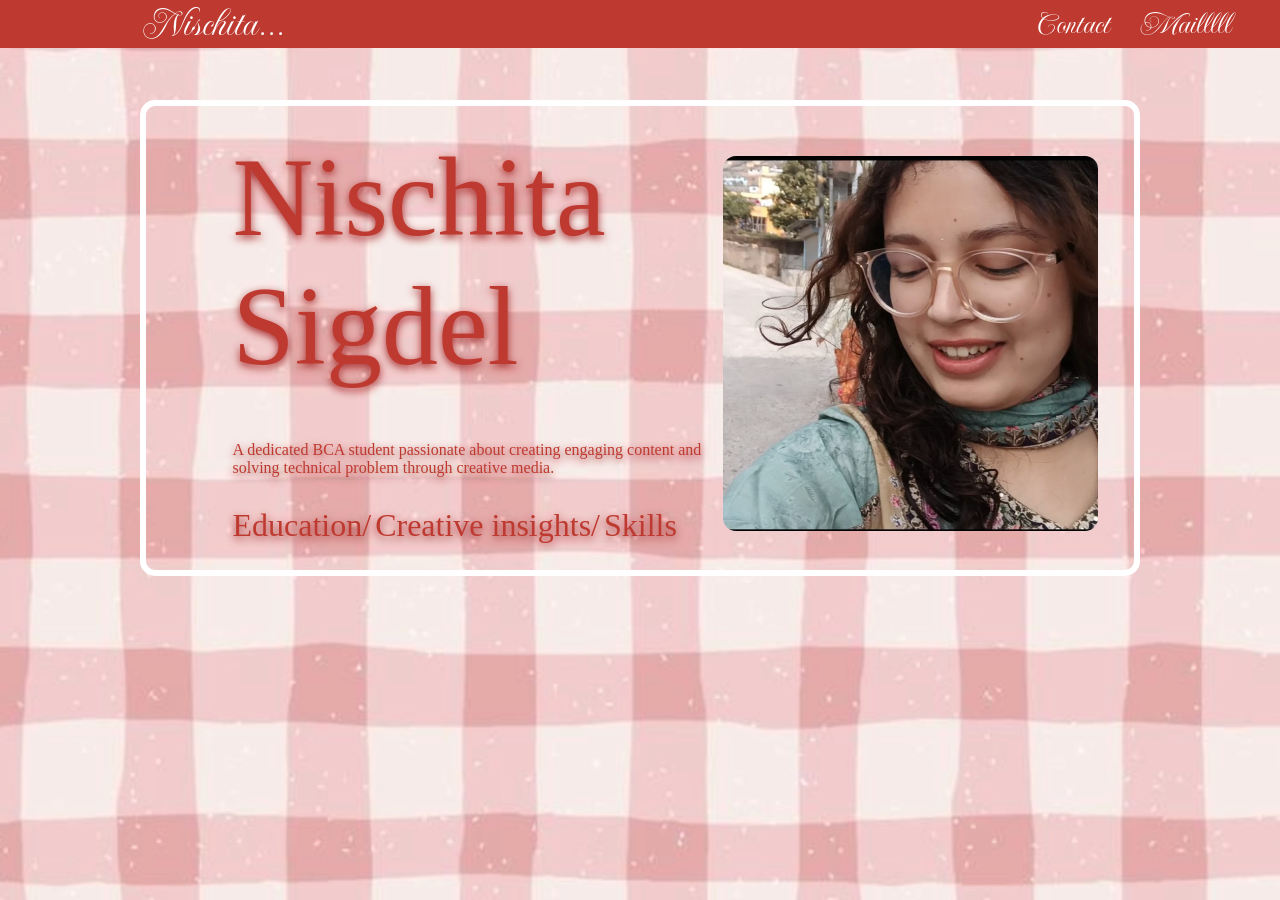
<file: index.html>
<!DOCTYPE html>
<html lang="en">

<head>
    <meta charset="UTF-8">
    <meta name="viewport" content="width=device-width, initial-scale=1.0">
    <title>Nischita</title>
    <link rel="stylesheet" href="css/nis.css">
    <link rel="preconnect" href="https://fonts.googleapis.com">
    <link rel="preconnect" href="https://fonts.gstatic.com" crossorigin>
    <link
        href="https://fonts.googleapis.com/css2?family=Beau+Rivage&family=Imperial+Script&family=Poppins:ital,wght@0,100;0,200;0,300;0,400;0,500;0,600;0,700;0,800;0,900;1,100;1,200;1,300;1,400;1,500;1,600;1,700;1,800;1,900&family=Roboto:ital,wght@0,100..900;1,100..900&display=swap"
        rel="stylesheet">
</head>

<body>

    <section id="parent">
        <div class="parent">
            <div class="border">
                <div class="contact-wrapper">
                    <div class="contact-container">
                        <p class="person">Nischita...</p>
                        <div class="reachout">
                            <a href="tel:981111111">Contact</a>
                            <a href="mailto:nischita561@gmail.com">Mailllll</a>
                        </div>
                    </div>
                </div>
                <div class="about-wrapper">
                    <div class="about-container">
                        <div class="description">
                            <p class="name">Nischita Sigdel</p>
                            <p class="about">A dedicated BCA student passionate about creating engaging content and
                                solving
                                technical problem through creative media.</p>
                            <div class="Achievement">
                                <a href="index.html">Education/</a>
                                <a href="achievement.html">Creative insights/</a>
                                <a href="skill.html">Skills</a>
                            </div>
                        </div>
                        <div class="image"><img src="images/WhatsApp Image 2026-03-24 at 18.43.46.jpeg" alt=""></div>
                    </div>
                </div>
            </div>
        </div>
    </section>
    </div>
</body>

</html>
</file>
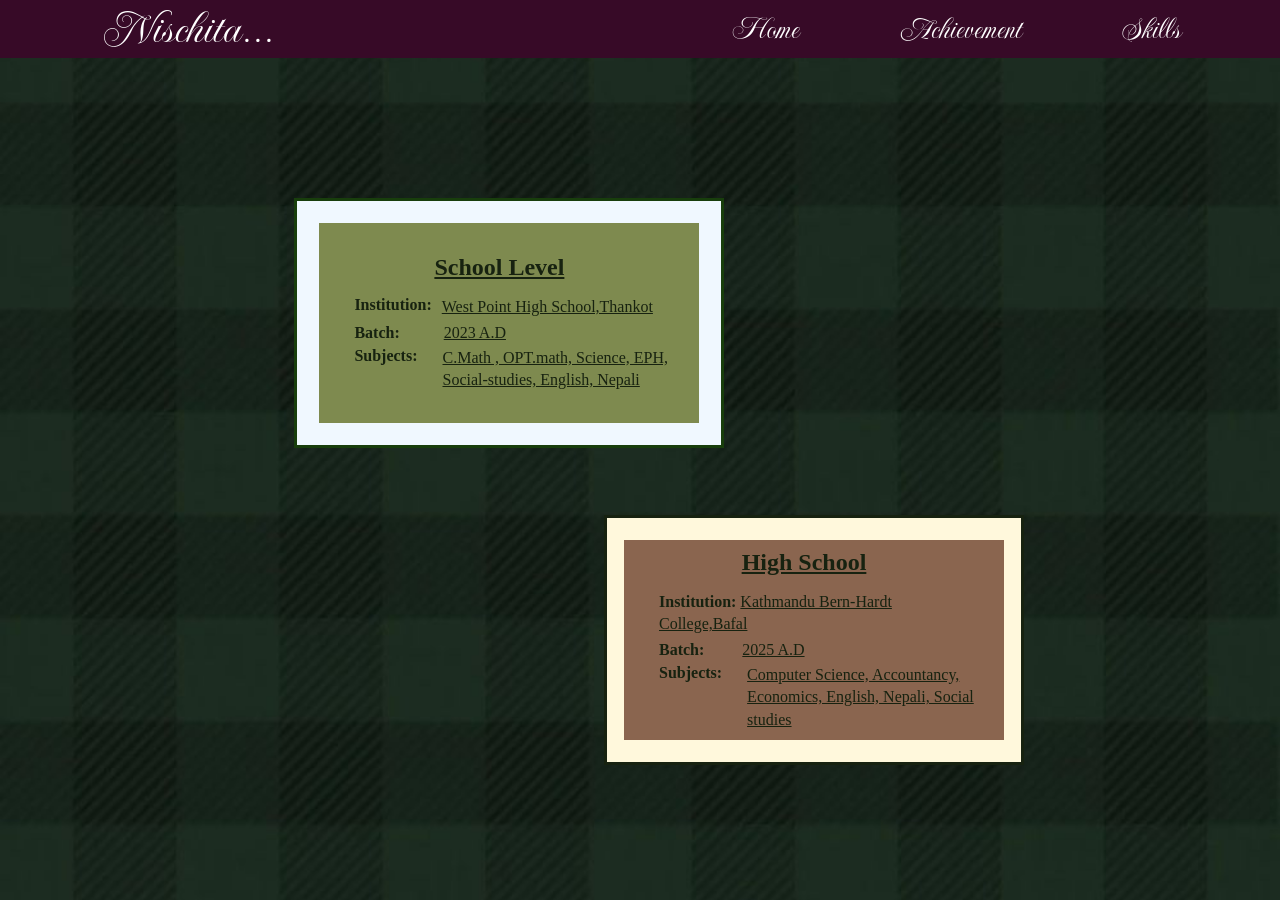
<file: education.html>
<!DOCTYPE html>
<html lang="en">

<head>
    <meta charset="UTF-8">
    <meta name="viewport" content="width=device-width, initial-scale=1.0">
    <title>Document</title>
    <link rel="stylesheet" href="css/education.css">
    <link rel="preconnect" href="https://fonts.googleapis.com">
    <link rel="preconnect" href="https://fonts.gstatic.com" crossorigin>
    <link
        href="https://fonts.googleapis.com/css2?family=Beau+Rivage&family=Imperial+Script&family=Poppins:ital,wght@0,100;0,200;0,300;0,400;0,500;0,600;0,700;0,800;0,900;1,100;1,200;1,300;1,400;1,500;1,600;1,700;1,800;1,900&family=Roboto:ital,wght@0,100..900;1,100..900&display=swap"
        rel="stylesheet">


</head>

<body>
    <section id="education-wrapper">

        <div class="education">
            <div class="everything">
                <div class="contact-container">
                    <p class="person">Nischita...</p>
                    <div class="reachout">
                        <a href="index.html">Home</a>
                        <a href="achievement.html">Achievement</a>
                        <a href="skill.html">Skills</a>
                    </div>
                </div>
                <div class="school-level">
                    <div class="school-level-content">
                        <h1 class="main-title">School Level</h1>
                        <div class="info-row">
                            <span class="institute">Institution:</span>
                            <span class="wp"> West Point High School,Thankot</span>
                        </div>
                        <div class="info-row">
                            <span class="batch">Batch:</span>
                            <span class="value">2023 A.D</span>
                        </div>
                        <div class="sub-container">
                            <span class="label">Subjects: </span>
                            <span class="sub-list">C.Math , OPT.math, Science, EPH, Social-studies, English,
                                Nepali</span>
                        </div>
                    </div>
                </div>


                <div class="high-school">
                    <div class="high-school-content">
                        <h1 class="main-title">High School</h1>
                        <div class="high-row">
                            <span class="institute">Institution: </span>
                            <span class="wp">Kathmandu Bern-Hardt College,Bafal</span>
                        </div>

                        <div class="high-row">
                            <span class="batch">Batch:</span>
                            <span class="value">2025 A.D</span>
                        </div>

                        <div class="sub-container">
                            <span class="label">Subjects:</span>
                            <span class="sub-list">Computer Science, Accountancy, Economics, English, Nepali, Social
                                studies</span>
                        </div>
                    </div>
                </div>
            </div>
        </div>
    </section>
</body>

</html>
</file>
<file: css/nis.css>
* {
    margin: 0;
    padding: 0;
    box-sizing: border-box;

}

body {
    background-image: url('/images/download.png');
    background-repeat: no-repeat;
    background-size: cover;
}


.contact-wrapper {
    background-color: #BE3A30;
    position: fixed;
    top: 0;
    left: 0;
    right: 0;
    max-width: 100%;
}

.contact-container {
    display: flex;
    color: white;
    margin: auto;
    max-width: 1200px;
    align-items: center;
    justify-content: space-between;

}


.person {
    align-items: center;
    color: white;
    font-family: "Imperial Script", cursive;
    font-size: 2.5rem;
    padding-left: 100px;
}

.reachout {
    display: flex;
    gap: 20px;
    font-size: 2rem;
    font-family: "Imperial Script", cursive;


}

.reachout>a {
    color: white;
    text-decoration: none;
    padding-right: 10px;
}



.about-wrapper {
    margin-top: 50px;
    display: flex;
    justify-content: center;
    width: 100%;
}

.about-container {
    display: flex;
    gap: 20px;
    margin: auto;
    width: 1000px;

    justify-content: center;
    color: #BE3A30;
    text-decoration: none;
    margin: 50px;
    padding: 10px 10px 10px 30px;
    border: 6px solid white;
    border-radius: 15px;
    align-items: center;
}

.description {
    width: 500px;
    padding-left: 30px;

}

.name {
    font-size: 7em;
    font-family: serif;
    align-items: center;
    text-shadow: 0px 3px 8px brown;
}

.about {
    display: flex;
    font-size: rem;
    padding-top: 50px;
    align-items: center;
    text-shadow: 0px 3px 8px brown;

}

.Achievement {
    padding-top: 30px;
    text-shadow: 0px 3px 8px brown;

}

.Achievement>a {
    font-size: 2rem;
    text-decoration: none;
    padding-top: 40px;
    padding-bottom: 40px;
    color: #BE3A30;
}

.about-container img {
    height: 375px;
    width: 375px;
    border-radius: 13px;
    align-items: center;
    margin-top: 40px;
    margin-bottom: 25px;
}

@media (max-width:1000px) {
    .contact-container {

        display: flex;

    }

    .about-container {

        display: flex;
        justify-content: space-between;

    }



    .reachout {
        display: flex;
        justify-content: space-between;
    }

    .creation {

        display: flex;
        justify-content: space-between;

    }

}

@media (max-width:700px) {
    .about-container {
        display: flex;
        width: 90%;
        justify-content: space-around;
        text-align: center;
        gap: 15px;
    }

    .about-container img {
        max-width: 200px;
        height: auto;
    }

    .name {
        font-size: 4rem;
        margin-bottom: 5px;
    }

}
</file>
<file: css/education.css>
* {
    margin: 0px;
    border: 0px;
    box-sizing: border-box;
}

body {
    background-image: url('/images/greenbg.jpg');
    background-repeat: repeat-y;
    background-size: cover;
}

#education-wrapper {
    position: relative;
    width: 100%;
    height: 100vh;
}

.contact-container {
    display: flex;
    color: white;
    margin: auto;
    position: fixed;
    top: 0;
    left: 0;
    right: 0;
    max-width: 100%;
    align-items: center;
    justify-content: space-between;
    background-color: #370a27;

}



.person {
    align-items: center;
    color: white;
    font-family: "Imperial Script", cursive;
    font-size: 3rem;
    padding-left: 100px;
}

.reachout {
    display: flex;
    gap: 2px;
    font-size: 2rem;



}

.reachout>a {
    font-family: "Imperial Script", cursive;
    color: white;
    text-decoration: none;
    padding-right: 100px;
}

.school-level {
    width: 430px;
    height: 250px;
    background-color: aliceblue;
    border: 3px solid #183E0C;
    margin: auto;
    display: flex;
    align-items: center;
    justify-content: center;
    position: absolute;
    top: 22%;
    left: 23%;
}

.school-level-content {
    background-color: #7e8a4f;
    display: flex;
    flex-direction: column;
    align-items: flex-start;
    padding-left: 35px;
    padding-right: 20px;
    color: #172210;
    justify-content: center;
    height: 200px;
    width: 380px;
    gap: 5px;

}

.main-title {
    margin-left: -35px;
    text-decoration: underline;
    align-self: center;
    margin-bottom: 10px;
}

.sub-container {
    display: flex;
    align-items: flex-start;
    gap: 10px;
    width: 100%;
}

.label {
    font-weight: bold;
    white-space: nowrap;

}

.sub-list {
    text-align: left;
    line-height: 1.4;
}

.info-row {
    display: flex;
    flex-direction: row;
    gap: 10px;
}

.institute {
    font-weight: bold;
    white-space: nowrap;

}

.wp {
    line-height: 1.4;
    text-align: left;
}

.batch {
    font-weight: bold;

}

.high-school {
    background-color: aliceblue;
    width: 420px;
    height: 250px;
    background-color: cornsilk;
    border: solid 3px #172210;
    display: flex;
    align-items: center;
    justify-content: center;
    position: absolute;
    right: 20%;
    bottom: 15%;
}

.high-school-content {

    background-color: #8a654f;
    width: 350px;
    height: 200px;
    display: flex;
    flex-direction: column;
    align-items: flex-start;
    padding-left: 35px;
    padding-right: 20px;
    color: #172210;
    justify-content: center;
    height: 200px;
    width: 380px;
    gap: 5px;
}

.value {
    padding-left: 34px;
    text-decoration: underline;
}

.sub-list {
    padding-left: 15px;
    text-decoration: underline;
}

.wp {
    text-decoration: underline;

}

@media(max-width:1000px) {
    .person {
        font-size: 2rem;
    }
    .reachout {
        align-items: center;
        display: flex;
        justify-content: space-between;
    }

    .reachout>a {
        font-size: 1.5rem;
    }
    .school-level {
        width: 350px;
        height: 220px;
        padding: 20px;

    }
    .high-school {
        width: 350px;
        height: 230px;
        padding: 20px;
        position: absolute;
        bottom: 7%;
        right: 10%;

    }


}

@media(max-width:700px) {
    .person {
        font-size: 2rem;
        padding-right: 80px;
    }

    .reachout>a {
        font-size: 1.5rem;
    }

    .school-level {
        padding: 20px;
        position: absolute;
        left: 3.5%;
    }

    .high-school {
        position: absolute;
        bottom: 3%;
        right: 0%;
    }


}
</file>
